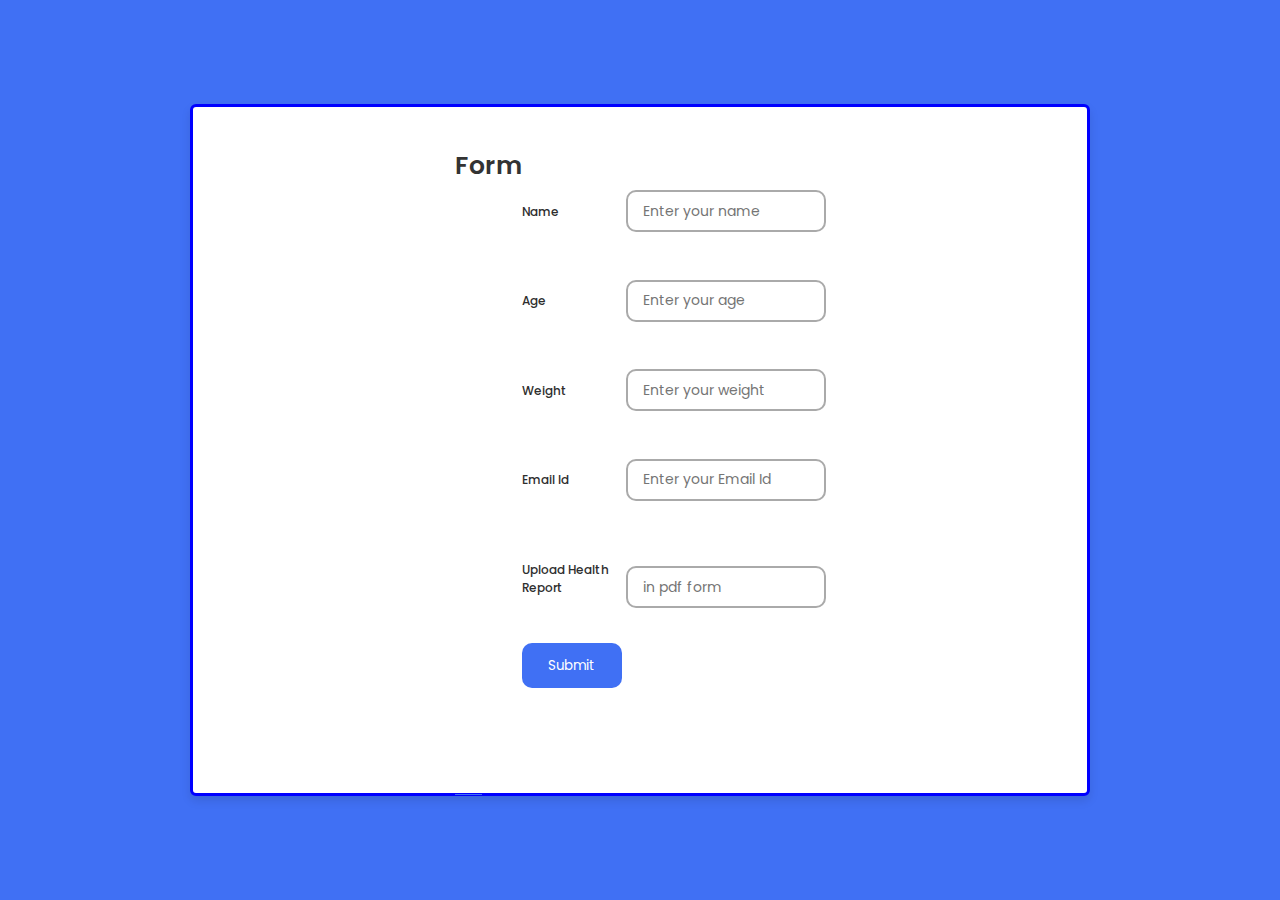
<file: HTML Form/index.html>
<!DOCTYPE html>
<html lang="en">
    <head>
        <meta charset="UTF-8">
        <meta http-equiv="X-UA-Compatible" content="IE=edge">
        <meta name="viewport" content="width=device-width, initial-scale=1.0">

        <!---======== CSS ========-->
        <link rel="stylesheet" href="style.css">

        <!---======== Iconsout CSS ========-->
        <link rel="stylesheet" href="https://unicons.iconsout.com/release/v4.0.0/css/line.css">


        <title>HTML Form</title>

    </head>
    <body>
        <div class="container">
            <header>Form</header>

            <form action="#">
                <div class="form first">
                    <div class="fields">
                        <div class="input-field">
                            <label>Name</label>
                            <input type="text" placeholder="Enter your name" required>
                        </div>
                        <div class="input-field">
                            <label>Age</label>
                            <input type="number" placeholder="Enter your age" required>
                        </div>
                        <div class="input-field">
                            <label>Weight</label>
                            <input type="number" placeholder="Enter your weight" required>
                        </div>
                        <div class="input-field">
                            <label>Email Id</label>
                            <input type="text" placeholder="Enter your Email Id" required>
                        </div>
                        <div class="input-field">
                            <label>Upload Health Report</label>
                            <input type="text" placeholder="in pdf form" required>
                        </div>
                        <button class="Submit">
                            <span class="btnText">Submit</span>
                        </button>
                    </div>
                </div>
            </form>
        </div>
    </body>
</html>
</file>
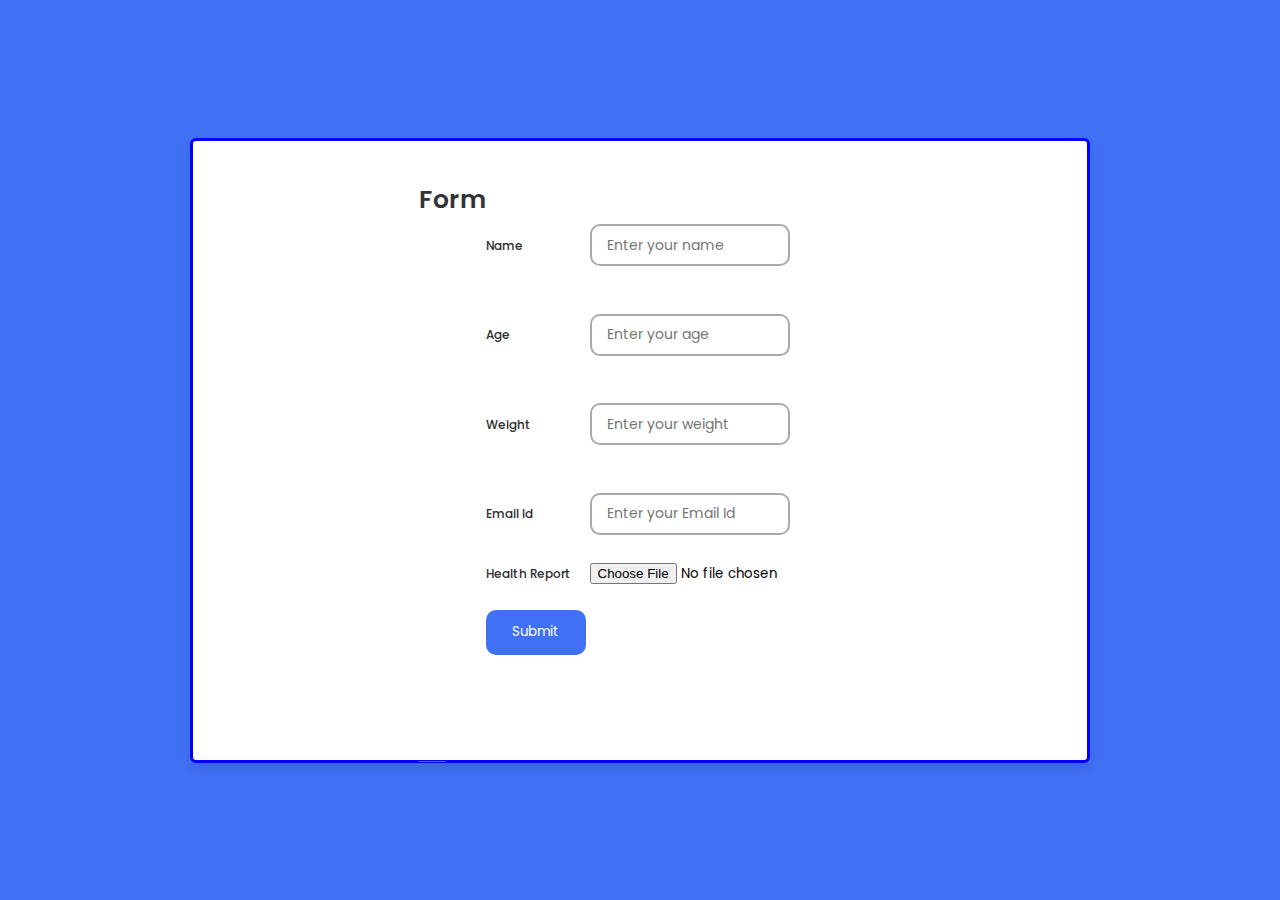
<file: HTML Form/indexform.html>
<!DOCTYPE html>
<html lang="en">
    <head>
        <meta charset="UTF-8">
        <meta http-equiv="X-UA-Compatible" content="IE=edge">
        <meta name="viewport" content="width=device-width, initial-scale=1.0">

        <!---======== CSS ========-->
        <link rel="stylesheet" href="style.css">

        <!---======== Iconsout CSS ========-->
        <link rel="stylesheet" href="https://unicons.iconsout.com/release/v4.0.0/css/line.css">


        <title>HTML Form</title>

    </head>
    <body>
        <div class="container">
            <header>Form</header>
            <br>

            <form action="#">
                <div class="form first">
                    <div class="fields">
                        <div class="input-field">
                            <label>Name</label>
                            <input type="text" placeholder="Enter your name" required>
                        </div>
                        <div class="input-field">
                            <label>Age   </label>
                            <input type="number" placeholder= "Enter your age" required>
                        </div>
                        <div class="input-field">
                            <label>Weight </label>
                            <input type="number" placeholder="Enter your weight" required>
                        </div>
                        <div class="input-field">
                            <label>Email Id</label>
                            <input type="text" placeholder="Enter your Email Id" required>
                        </div>

                        <div class="second-field">
                            <form action="upload.php" method="POST" enctype="multipart/form-data">
                                <label for="pdfFile">Health Report   </label>
                                <input type="file" id="pdfFile" name="pdfFile" accept="application/pdf">
                            </form>
                            
                        </div>
                        <button class="Submit">
                            <span class="btnText">Submit</span>
                        </button>
                    </div>
                </div>
            </form>
        </div>

        <script src="script.js"></script>
    </body>
</html>
</file>
<file: HTML Form/style.css>
/* ===== Google Font Import - Poppins ==== */
@import url('https://fonts.googleapis.com/css2?family=poppins:wght@200;300;400;500;600&display=swap');
*{
    margin: 0;
    padding: 0;
    box-sizing: border-box;
    font-family: 'poppins', sans-serif;
}
body{
    min-height: 100vh;
    display: flex;
    align-items: center;
    justify-content: center;
    background: #4070f4;
}
.container{
    justify-content: center;
    display: flex;
    border: 3px solid blue;
    padding: 30px;
    position: relative;
    max-width: 900px;
    width: 100%;
    border-radius: 6px;
    padding: 30px;
    margin: auto;
    background-color: #fff;
    box-shadow: 0 5px 10px rgba(0,0,0,0.1);
}
.container header{
    text-align: center;
    margin-bottom: 30px;
    font-size: 25px;
    font-weight: 600;
    color: #333;
    border-radius: 15px 15px 0px 0px;
    padding: 10px 0px 10px 0px;
    
}
.container header::before{
    content: "";
    position: absolute;
    bottom: -2px;
    height: 1px;
    width: 27px;
    background-color: #4070f4;
}
.container form{
    position: relative;
    margin-top: 16px;
    margin-bottom: 50px;
    min-height: 490px;
    background-color: #fff;
}
form.secActive .form.first{
    opacity: 0;
    pointer-events: none;
    
}
.container form .title{
    display: block;
    margin-bottom: 30px;
    font-size: 16px;
    font-weight: 500;
    margin: 6px 0;
    color: #333;

}

form .fields .input-fields{
    display: flex;
    width: calc(100% / 3 - 15px);
    background-color: red;
    flex-direction: column;
    margin: 4px 0;
    margin-top: 50px;

}
.input-field label{
    display: inline-block;
    width: 100px;
    font-size: 12px;
    font-weight: 500;
    color: #2e2e2e;
    margin-top: 50px;
    
}
.input-field input{
    
    font-size: 14px;
    font-weight: 400;
    color: #333;
    border-radius: 10px;
    border: 2px solid #aaa;
    padding: 5px 15px;
    height: 42px;
    margin: 10px 0;
    width: 200px;
}
.second-field label{
    display: inline-block;
    width: 100px;
    margin-top: 20px;
    font-size: 12px;
    font-weight: 500;
    color: #2e2e2e;
    border-radius: 20px;
}
.input-field input:is(:focus, :valid){
    box-shadow: 0 3px 6px rgba(0,0,0,0.13);
    
}
.container form button{
    display: flex;
    align-items: center;
    justify-content: center;
    height: 45px;
    max-width: 100px;
    width: 100%;
    border: none;
    outline: none;
    color: #fff;
    border-radius: 10px;
    margin: 25px 0;
    background-color: #4070f4;
}
form button:hover{
    background-color: #265df2;
}
</file>
